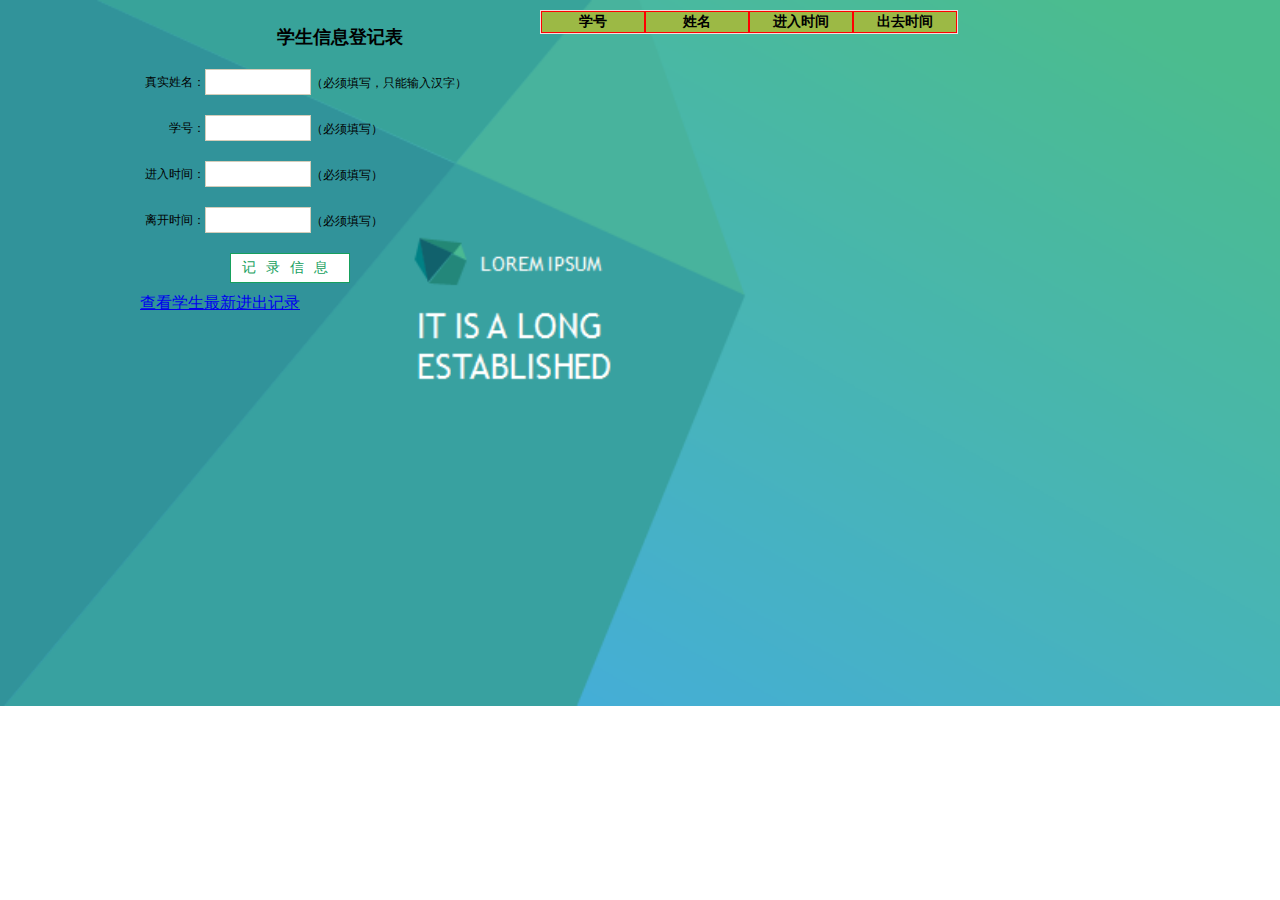
<file: 校园进出记录系统-wechair小组/校园进出记录系统-wechair小组/index.html>
﻿<!doctype html>
<html>
<head>
<meta charset="utf-8">
<title>学生信息登记表</title>
<link rel="stylesheet" href="recordForIntry/style.css" type="text/css">
</head>
<body>
    <div class="main">
        <form class="form" id="form">
            <h2  class="i1">学生信息登记表</h2>
            <p><span>真实姓名：</span><input type="text" name="firstname" class="mr-id" id="name">（必须填写，只能输入汉字）</p>
            <p><span>学号：</span><input type="text" name="firstname" class="mr-id" id="id">（必须填写）</p>
            <p><span>进入时间：</span><input type="text" name="firstname" class="mr-id" id="inttime">（必须填写）</p>
            <p><span>离开时间：</span><input type="text" name="firstname" class="mr-id" id="outtime">（必须填写）</p>
            <div class="input-group btn-group">
                <button id="submit">记录信息</button>
            </div>
            <a href="newIntry.html">查看学生最新进出记录</a>
        </form>
        <table class="content" id="content"  cellspacing="0">
            <thead>
                <th>学号</th>
                <th>姓名</th>
                <th>进入时间</th>
                <th>出去时间</th>
            </thead>
        </table>

    </div>
<script type="application/javascript" src="recordForIntry/in-out.js"></script>
</body>
</html>
</file>
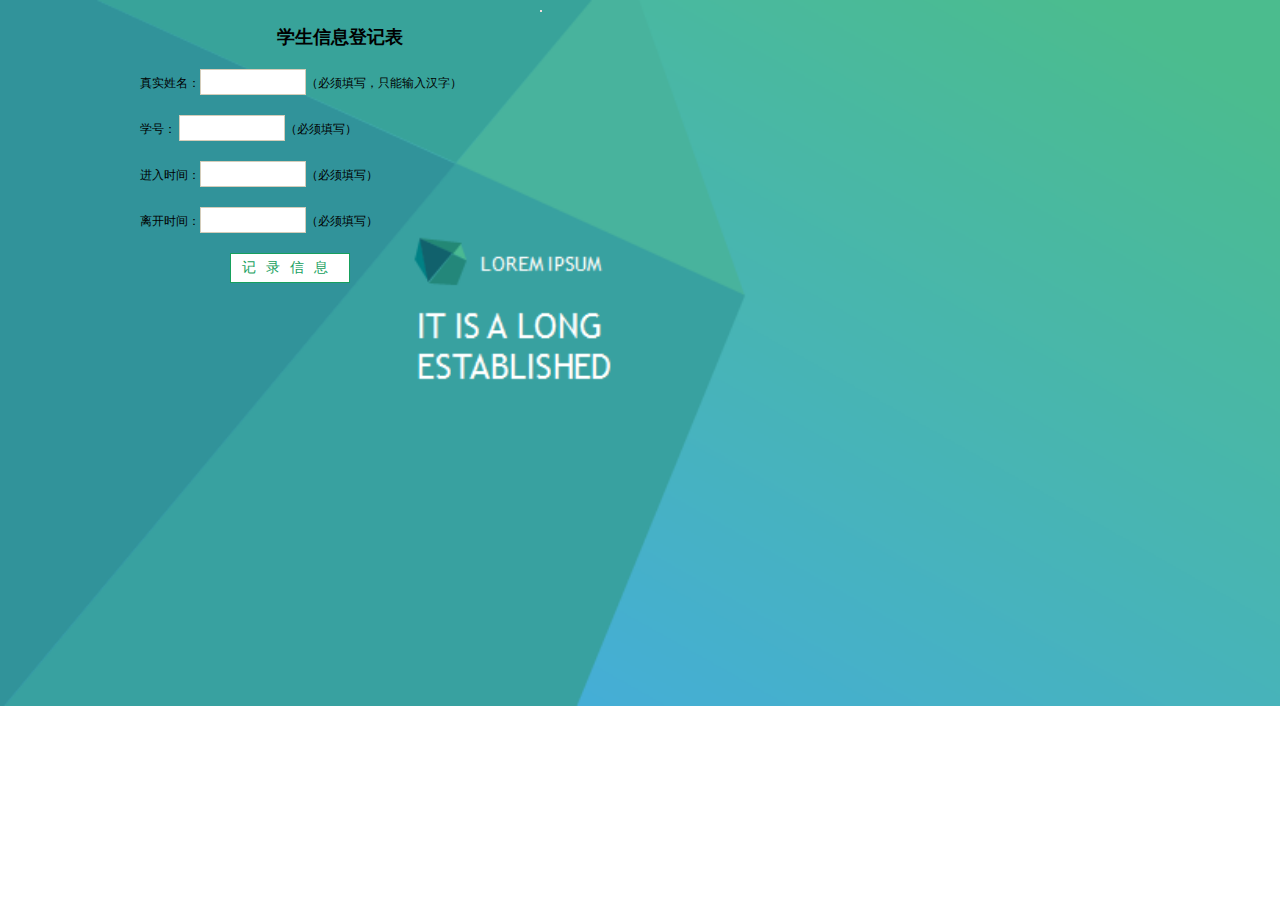
<file: 校园进出记录系统-wechair小组/校园进出记录系统-wechair小组/recordForIntry/index.html>
﻿<!doctype html>
<html>
<head>
<meta charset="utf-8">
<title>学生信息登记表</title>
<link rel="stylesheet" href="style.css" type="text/css">
</head>
<body>
<div class="bg">
    <div class="main">
        <form class="form" id="form">
            <h2 align="center" class="i1">学生信息登记表</h2>
            <p>真实姓名：<input type="text" name="firstname" class="mr-id" id="name">（必须填写，只能输入汉字）</p>
            <p>学号：  <input type="text" name="firstname" class="mr-id" id="id">（必须填写）</p>
            <p>进入时间：<input type="text" name="firstname" class="mr-id" id="inttime">（必须填写）</p>
            <p>离开时间：<input type="text" name="firstname" class="mr-id" id="outtime">（必须填写）</p>
            <div class="input-group btn-group">
                <button id="submit">记录信息</button>
            </div>

        </form>
        <div class="content" id="content">
        </div>

    </div>
</div>
<script type="application/javascript" src="in-out.js"></script>
</body>
</html>
</file>
<file: 校园进出记录系统-wechair小组/校园进出记录系统-wechair小组/recordForIntry/style.css>
@charset "utf-8";
/* CSS Document */
body{font-size:12px; font-family:"微软雅黑";  background:url('1.jpg') no-repeat; background-size: cover;}                   /*全局控制*/
body,form,input,h1,p{padding:0; margin:0; border:0;}          /*重置浏览器的默认样式*/


.form{
	width:400px;
	height:400px;
	/*display: inline-block;                     !*使表单在浏览器中居中*!*/
	float: left;
}
.main {
	width: 1000px;

	margin: 10px auto;
}
h2{                                       /*控制标题*/
	text-align:center;

}     
p{margin-top:20px;}
p span{
	display: inline-block;
	width: 65px;
	height: 20px;
	text-align: right;
}
p input{
	width:100px;
	height:20px;
	border:1px solid #d4cdba;
    padding:2px;
	/*设置输入框与输入内容之间拉开一些距离*/
}


button {
	display: block;
	width: 30%;
	height: 30px;
	font-size: 1.2em;
	margin-top:20px;
	margin-left:90px;
	letter-spacing: 10px;
	border: 1px solid rgb(22, 160, 93);
	color: rgb(22, 160, 93);
	background: #fff;
	cursor: pointer;
}

.content {
	/*display: inline-block;*/
	float: left;
	border: 1px solid #f2dede;

}
.content th {
	width: 100px;
	background-color: #9cb945;
	text-align: center;
	font-size: 14px;
	border: 1px solid red;
}
.content td {
	width: 100px;
	background-color: #9cb945;
	text-align: center;
	font-size: 14px;
	border: 1px solid red;
}
a {
	display: inline-block;
	font-size: 16px;
	margin-top: 10px;
}
</file>
